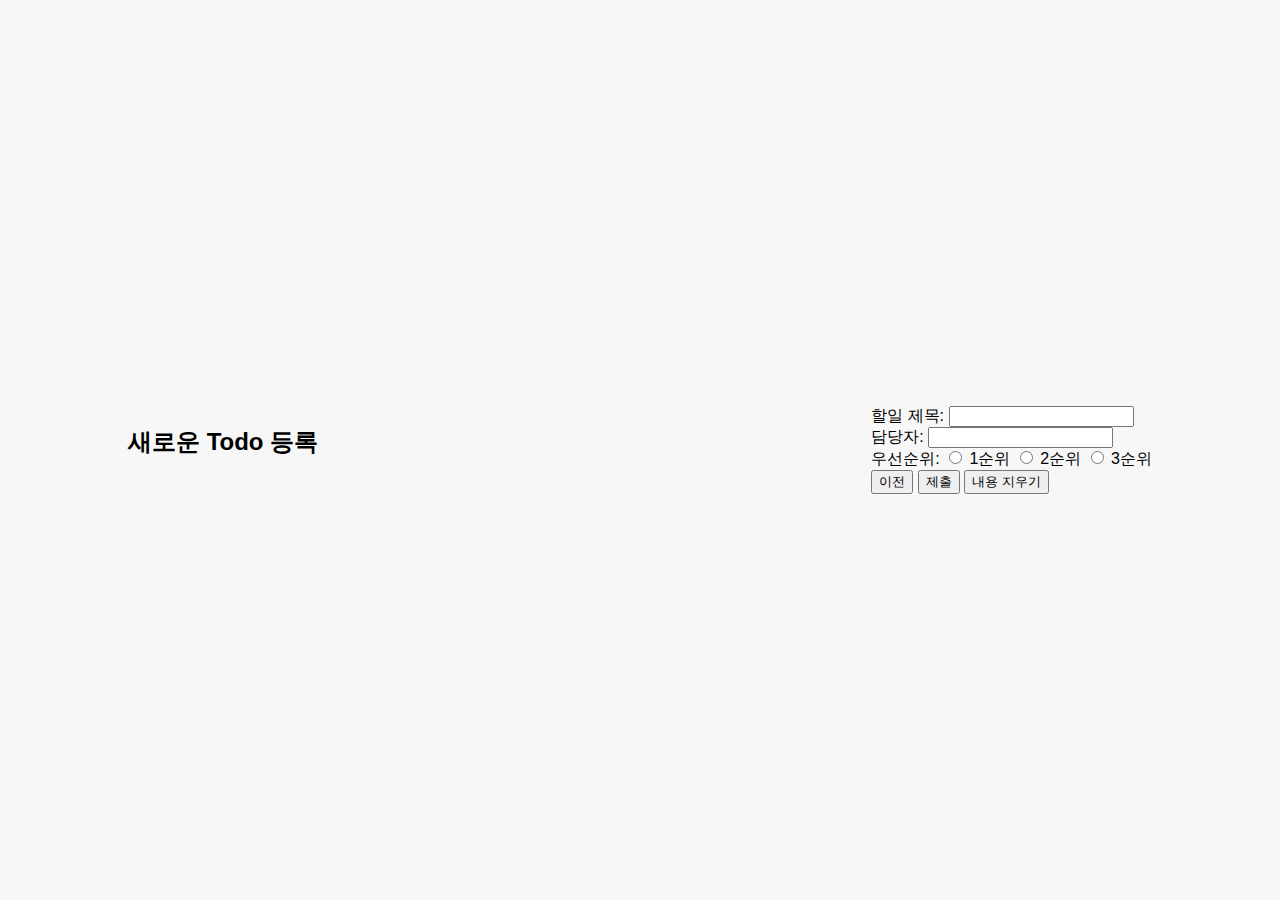
<file: src/main/webapp/createTodo.html>
<!-- createTodo.html -->
<!DOCTYPE html>
<html lang="en">
<head>
    <meta charset="UTF-8">
    <meta name="viewport" content="width=device-width, initial-scale=1.0">
    <title>새로운 Todo 등록</title>
    <link rel="stylesheet" href="css/styles.css">
</head>
<body>
<div class="container">
    <h2>새로운 Todo 등록</h2>
    <form id="create-task-form">
        <div>
            <label for="task-title">할일 제목:</label>
            <input type="text" id="task-title" name="title" maxlength="24" required>
        </div>
        <div>
            <label for="assignee">담당자:</label>
            <input type="text" id="assignee" name="assignee" required>
        </div>
        <div>
            <label for="priority1">우선순위:</label>
            <label><input type="radio" id="priority1" name="priority" value="1" required> 1순위</label>
            <label><input type="radio" id="priority2" name="priority" value="2" required> 2순위</label>
            <label><input type="radio" id="priority3" name="priority" value="3" required> 3순위</label>
        </div>
        <div>
            <button type="button" onclick="goBack()">이전</button>
            <button type="submit">제출</button>
            <button type="button" onclick="clearForm()">내용 지우기</button>
        </div>
    </form>
</div>

<script>
    // 이전 버튼 클릭 시 메인 페이지로 이동
    function goBack() {
        window.location.href = 'index.html';
    }

    // 내용 지우기 버튼 클릭 시 폼 내용 초기화
    function clearForm() {
        document.getElementById('create-task-form').reset();
    }

    // 폼 제출 시 데이터 전송
    document.getElementById('create-task-form').addEventListener('submit', function(event) {
        event.preventDefault(); // 페이지 새로고침 방지

        const title = document.getElementById('task-title').value;
        const assignee = document.getElementById('assignee').value;

        // 숫자 → ENUM 문자열 변환
        const priorityValue = document.querySelector('input[name="priority"]:checked')?.value;
        const priority = priorityValue ? `${priorityValue}순위` : null;


        if (title && assignee && priority) {
            // 할일 등록 API 호출
            fetch('/todolist/createTask', {
                method: 'POST',
                headers: {
                    'Content-Type': 'application/json',
                },
                body: JSON.stringify({
                    title,
                    assignee,
                    priority,
                    status: 'todo',
                })
            })
                .then(response => {
                    if (response.ok) {
                        alert('할일이 등록되었습니다.');
                        goBack(); // 메인 페이지로 이동
                    } else {
                        alert('할일 등록에 실패했습니다.');
                    }
                })
                .catch(error => {
                    console.error('Error:', error);
                    alert('알 수 없는 오류가 발생했습니다.');
                });
        } else {
            alert('모든 필드를 올바르게 입력해주세요.');
        }
    });
</script>
</body>
</html>
</file>
<file: src/main/webapp/css/styles.css>
/* 기본적인 스타일 설정 */
body {
    font-family: Arial, sans-serif;
    margin: 0;
    padding: 0;
    display: flex;
    justify-content: center;
    align-items: center;
    height: 100vh;
    background-color: #f7f7f7;
}

/* 전체 컨테이너 스타일 */
.container {
    display: flex;
    justify-content: space-between;
    width: 80%;
}

/* 각 컬럼 스타일 */
.column {
    flex: 1;
    padding: 10px;
    background-color: #fff;
    margin: 0 10px;
    border-radius: 8px;
    box-shadow: 0 0 10px rgba(0, 0, 0, 0.1);
}

.column h2 {
    text-align: center;
    color: #333;
    margin-bottom: 20px;
}

/* 카드 목록 스타일 */
.card-container {
    display: flex;
    flex-direction: column;
    gap: 20px;
    padding: 10px;
}

/* 카드 스타일 */
.card {
    background-color: #fff;
    padding: 20px;
    border-radius: 8px;
    box-shadow: 0 0 10px rgba(0, 0, 0, 0.1);
    border: 1px solid #e0e0e0;
    transition: transform 0.3s ease;
}

.card:hover {
    transform: scale(1.05);
}

/* 카드 내용 스타일 */
.task-title {
    font-size: 1.2rem;
    font-weight: bold;
    margin-bottom: 10px;
}

.card p {
    margin: 5px 0;
    color: #555;
}

.card p strong {
    color: #333;
}

/* 새로운 Todo 등록 버튼 스타일 */
.new-todo-button {
    position: fixed;
    top: 20px;
    right: 80px;
    background-color: #fff;  /* 흰색 배경 */
    color: #333;  /* 글자 색상 */
    border: 1px solid #e0e0e0;  /* 카드와 동일한 테두리 */
    border-radius: 12px;  /* 둥근 모서리 */
    width: 180px;  /* 카드보다 작은 직사각형 형태 */
    padding: 15px;
    box-shadow: 0 4px 6px rgba(0, 0, 0, 0.1);  /* 카드와 비슷한 그림자 */
    cursor: pointer;
    transition: all 0.3s ease;
    text-align: center;
    font-weight: bold;  /* 글씨를 굵게 */
    font-size: 1rem;  /* 글자 크기 */
}

.new-todo-button:hover {
    background-color: #f0f0f0;  /* 버튼 hover 시 색상 변경 */
    box-shadow: 0 6px 8px rgba(0, 0, 0, 0.15);  /* hover 시 그림자 효과 */
}

.new-todo-button:focus {
    outline: none;
}
</file>
